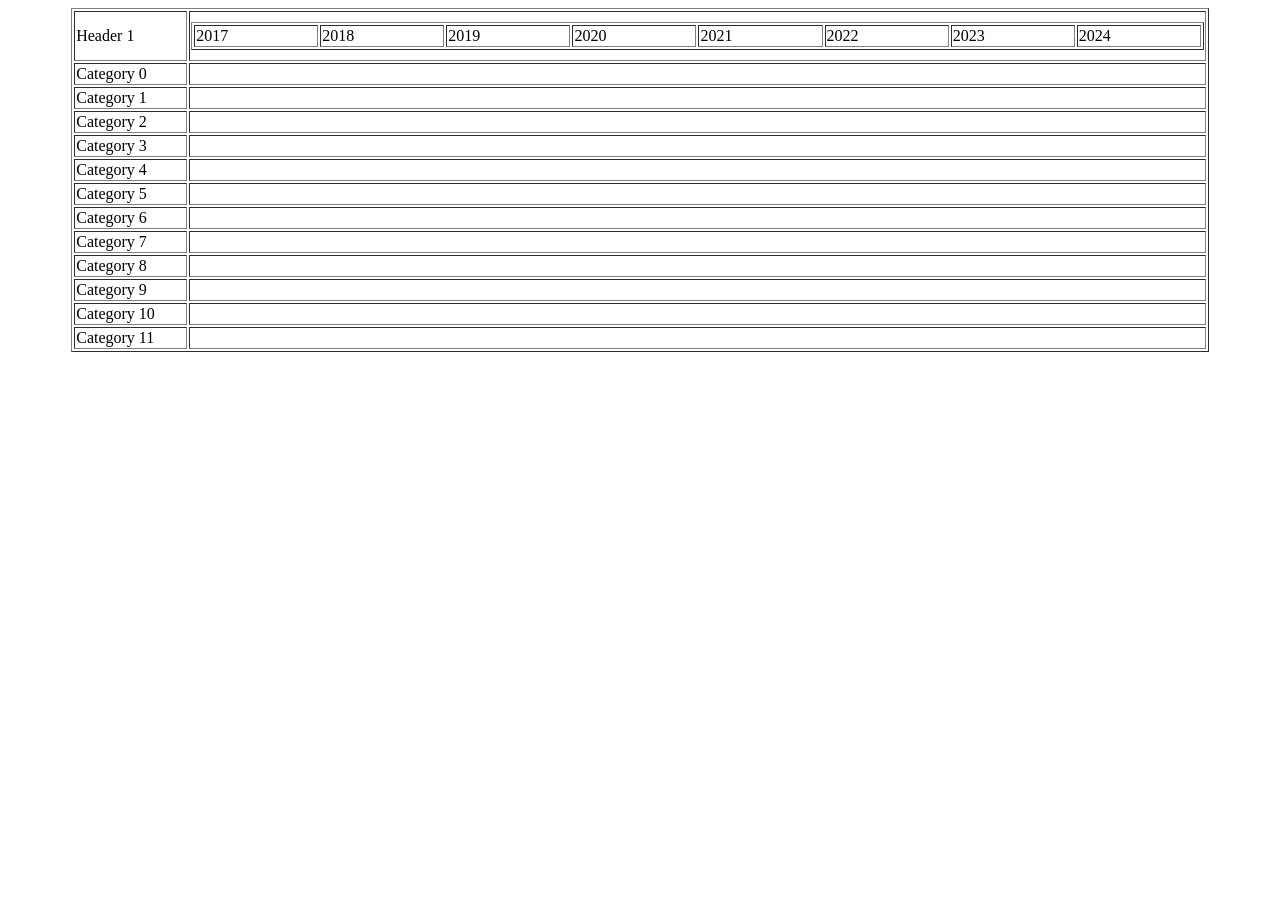
<file: script/table.html>
<html>
<head>
<script>
function gtable(CategoriesCount)
{
var lc='<table width=90% align=center border=1>';
lc+='<tr>';
lc+='<td width=10% height="50px">Header 1</td>';		
lc+='<td width=90%>';
lc+='<table border=1 width=100%>';
for (var i=2017;i<2025;i++)
	lc+='<td>'+i+'</td>';
lc+='</tr>';
lc+='</table></td></tr><tr>';
lc+='<td rowspan='+CategoriesCount+'>';
lc+='<table border=1 width=100%>';
for (i=0;i<CategoriesCount;i++)
lc+='<tr><td>cat' +i+'</td></tr>';
lc+='</tr></table></td><td id="cnt" >Allo</td></tr></table>';
document.body.innerHTML=lc;
}
/////////////////////////////////////////////////////////////
function gtable2(CategoriesCount)
{
var lc='<table width=90% align=center border=1>';
lc+='<tr>';
lc+='<td width=10% height="50px">Header 1</td>';		
lc+='<td width=90%>';
lc+='<table border=1 width=100%>';
for (var i=2017;i<2025;i++)
	lc+='<td>'+i+'</td>';
lc+='</tr>';
lc+='</table></td></tr>'
for (i=0;i<CategoriesCount;i++)
{
	lc+='<tr>';
	lc+='<td width=10% height="20px">Category '+i+'</td>';
	lc+='<td width=90%></td>';
	lc+='</tr>';
}
lc+='</table>';
document.body.innerHTML=lc;
}
</script>
</head>
<body>
</body>
<script>
 gtable2(12);
 </script>
</html>
</file>
